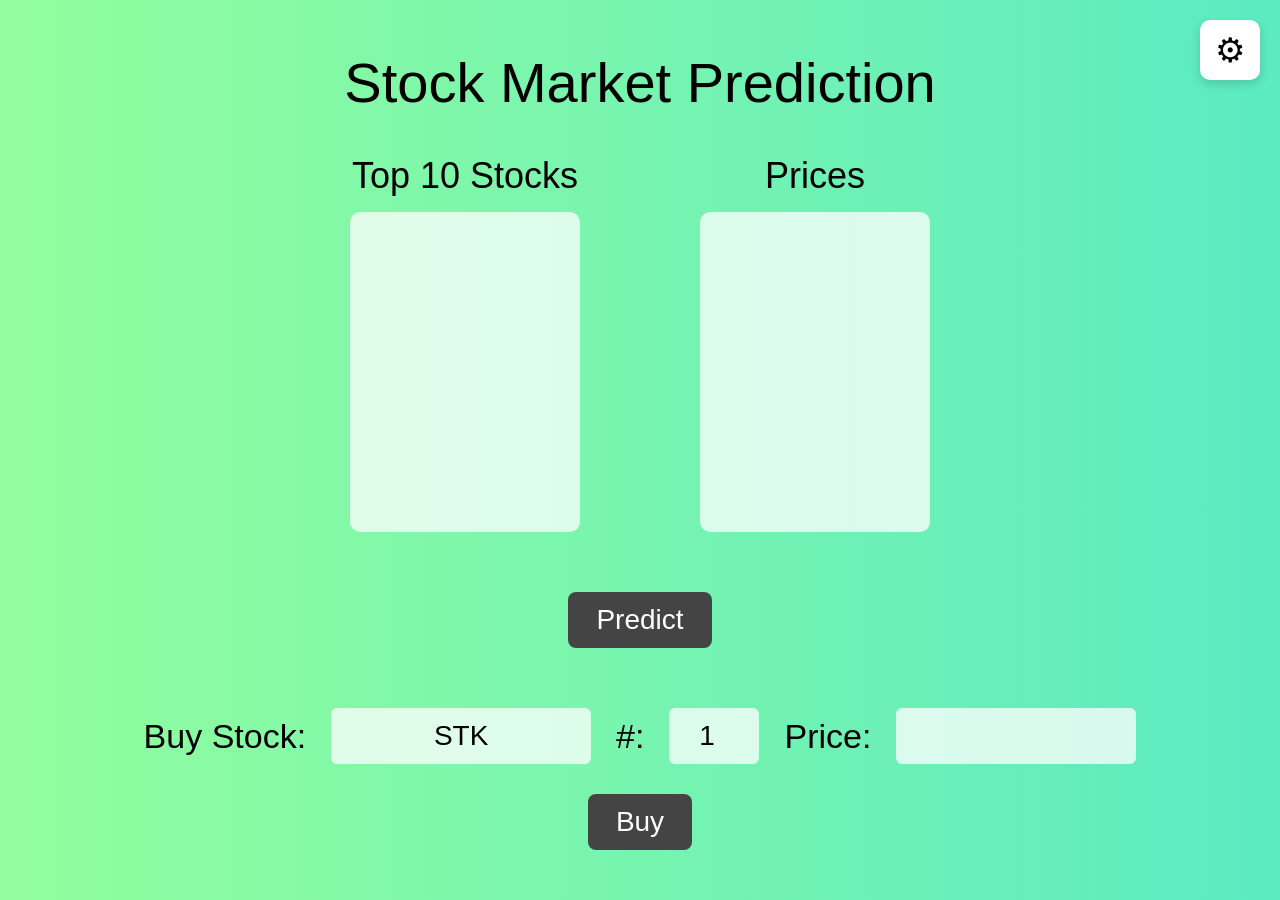
<file: index.html>
<!DOCTYPE html>
<html lang="en">
<head>
  <meta charset="UTF-8">
  <meta name="viewport" content="width=device-width, initial-scale=1.0">
  <title>Stock Market Prediction</title>
  <link rel="stylesheet" href="style.css">
</head>
<body>

  <!-- settings Gear -->
  <button class="settings-btn" id="settingsBtn">⚙</button>

  <!-- settings Popup -->
  <div class="settings-popup hidden" id="settingsPopup">
    <h2>Update Data</h2>

    <div class="settings-row">
      <label for="updateSlider">Update Data:</label>
      <div class="percent-box" id="percentDisplay">50.0%</div>
      <input type="range" id="updateSlider" min="0" max="100" step="0.1" value="50">
    </div>

    <button class="update-btn" id="updateBtn">Update</button>
  </div>

  <div class="container">
    <h1>Stock Market Prediction</h1>

    <div class="top-section">
      <div class="column">
        <h2>Top 10 Stocks</h2>
        <div class="box" id="stock-box"></div>
      </div>

      <div class="column">
        <h2>Prices</h2>
        <div class="box" id="price-box"></div>
      </div>
    </div>

    <button class="predict-btn">Predict</button>

    <div class="buy-section">
      <label>Buy Stock:</label>
      <input class="input-large" type="text" value="STK">

      <label>#:</label>
      <input class="input-small" type="number" value="1">

      <label>Price:</label>
      <input class="input-price" type="text" value="">
    </div>

    <button class="buy-btn">Buy</button>
  </div>

  <script src="script.js"></script>
</body>
</html>
</file>
<file: style.css>
* {
  box-sizing: border-box;
  margin: 0;
  padding: 0;
  font-family: Arial, sans-serif;
}

body {
  min-height: 100vh;
  display: flex;
  justify-content: center;
  align-items: center;
  /* animated gradient */
  background: linear-gradient(270deg, #6a11cb, #2575fc, #00c9ff, #92fe9d);
  background-size: 800% 800%;
  animation: gradientMove 12s ease infinite;
  position: relative;
}

.container {
  width: 100%;
  max-width: 1200px;
  text-align: center;
  padding: 40px 20px;
}

h1 {
  font-size: 56px;
  font-weight: 400;
  margin-bottom: 40px;
}

.top-section {
  display: flex;
  justify-content: center;
  align-items: flex-start;
  gap: 120px;
  margin-bottom: 40px;
  flex-wrap: wrap;
}

.column {
  display: flex;
  flex-direction: column;
  align-items: center;
}

.column h2 {
  font-size: 36px;
  font-weight: 400;
  margin-bottom: 15px;
}

.box {
  width: 230px;
  min-height: 320px;
  background: rgba(255, 255, 255, 0.75);
  padding: 20px;
  font-size: 28px;
  line-height: 1.5;
  color: #333;
  text-align: center;
  height: auto;
  border-radius: 10px;
}

.predict-btn,
.buy-btn,
.update-btn {
  background: #444;
  color: white;
  border: none;
  padding: 12px 28px;
  font-size: 28px;
  border-radius: 8px;
  cursor: pointer;
}

.predict-btn {
  margin: 20px 0 60px;
}

.buy-section {
  display: flex;
  justify-content: center;
  align-items: center;
  gap: 25px;
  flex-wrap: wrap;
  margin-bottom: 30px;
  font-size: 34px;
}

.input-large,
.input-small,
.input-price {
  border: none;
  background: rgba(255, 255, 255, 0.75);
  padding: 12px 18px;
  font-size: 28px;
  text-align: center;
  outline: none;
  border-radius: 6px;
}

.input-large {
  width: 260px;
}

.input-small {
  width: 90px;
}

.input-price {
  width: 240px;
}

.settings-btn {
  position: absolute;
  top: 20px;
  right: 20px;
  width: 60px;
  height: 60px;
  font-size: 34px;
  border: none;
  border-radius: 10px;
  background: white;
  cursor: pointer;
  box-shadow: 0 4px 10px rgba(0, 0, 0, 0.15);
}

.settings-popup {
  position: absolute;
  top: 95px;
  right: 20px;
  width: 650px;
  max-width: calc(100% - 40px);
  padding: 35px 30px 30px;
  border-radius: 14px;
  box-shadow: 0 10px 30px rgba(0, 0, 0, 0.2);
  z-index: 20;

  /* Opposite gradient */
  background: linear-gradient(270deg, #ff416c, #ff4b2b, #ffcc00, #ff6a00);
  background-size: 800% 800%;
  animation: gradientMove 12s ease infinite;
}

.hidden {
  display: none;
}

.settings-popup h2 {
  font-size: 64px;
  font-weight: 400;
  text-align: center;
  margin-bottom: 40px;
}

.settings-row {
  display: flex;
  align-items: center;
  justify-content: space-between;
  gap: 25px;
  flex-wrap: wrap;
  margin-bottom: 45px;
}

.settings-row label {
  font-size: 34px;
  font-weight: 400;
}

.percent-box {
  min-width: 220px;
  text-align: center;
  background: #d9d9d9;
  padding: 25px 20px;
  font-size: 34px;
}

.settings-row input[type="range"] {
  width: 180px;
  accent-color: #1993e8;
  cursor: pointer;
}

.update-btn {
  display: block;
  margin: 0 auto;
  font-size: 34px;
  padding: 16px 36px;
  border-radius: 16px;
}

/* main animated background */
@keyframes gradientMove {
  0% {
    background-position: 0% 50%;
  }
  25% {
    background-position: 50% 100%;
  }
  50% {
    background-position: 100% 50%;
  }
  75% {
    background-position: 50% 0%;
  }
  100% {
    background-position: 0% 50%;
  }
}

/* settings background */
@keyframes gradientMoveReverse {
  0% {
    background-position: 100% 50%;
  }
  25% {
    background-position: 50% 0%;
  }
  50% {
    background-position: 0% 50%;
  }
  75% {
    background-position: 50% 100%;
  }
  100% {
    background-position: 100% 50%;
  }
}
</file>
